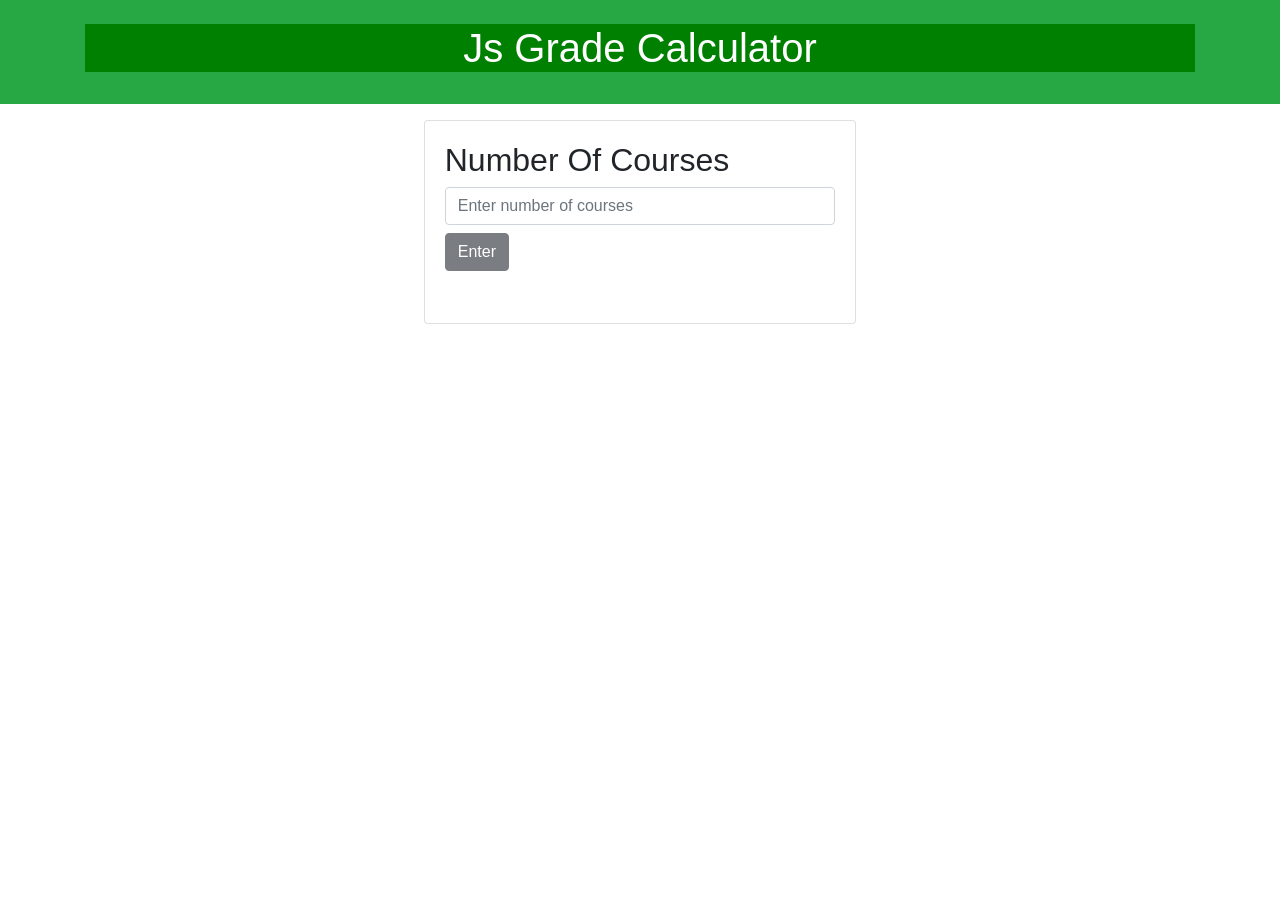
<file: index.html>
<html lang="en">
<head>
    <meta charset="UTF-8">
    <meta name="viewport" content="width=device-width, initial-scale=1.0">
    <meta http-equiv="X-UA-Compatible" content="ie=edge">
    <title>Gp Calculator</title>
    <link rel="stylesheet" href="style.css">
    <link rel="stylesheet" href="bootstrap.min.css">
</head>
<body>
    <header id="main-header" class="bg-success text-white p-4 mb-3">
        <div class="container">
            <h1 id="header-title">Js Grade Calculator</h1>
        </div>
    </header>
        <div class="container">
                <div class="col-lg-5 mx-auto">
            <div id="main" class="card card-body">
                    <h2 class="title">Number Of Courses</h2>
                    <form action="" id='form' class="contact-form">
                        <input type="number" id="loopNumber" class="form-control mb-2"
                            placeholder="Enter number of courses">
                        <button  id="button" class="btn btn-dark">Enter</button>
                        <div class="card card-body" id="resultDisplay" style="display: none;"></div>
                        <div class="form-group" id="div">
                        <button  id="reset" class="btn btn-success" style="display: none;">Reset</button>
                        </div>
                        
                    </form>

            </div>
            
        </div> 
        </div> 
    
    
    
    
        <script type="text/javascript" src="app.js"></script>
</body>
</html>
</file>
<file: style.css>
h1{
    margin: 0px;
    padding: 0px;
    width: auto;
    text-align: center;
    background-color: green;

}
</file>
